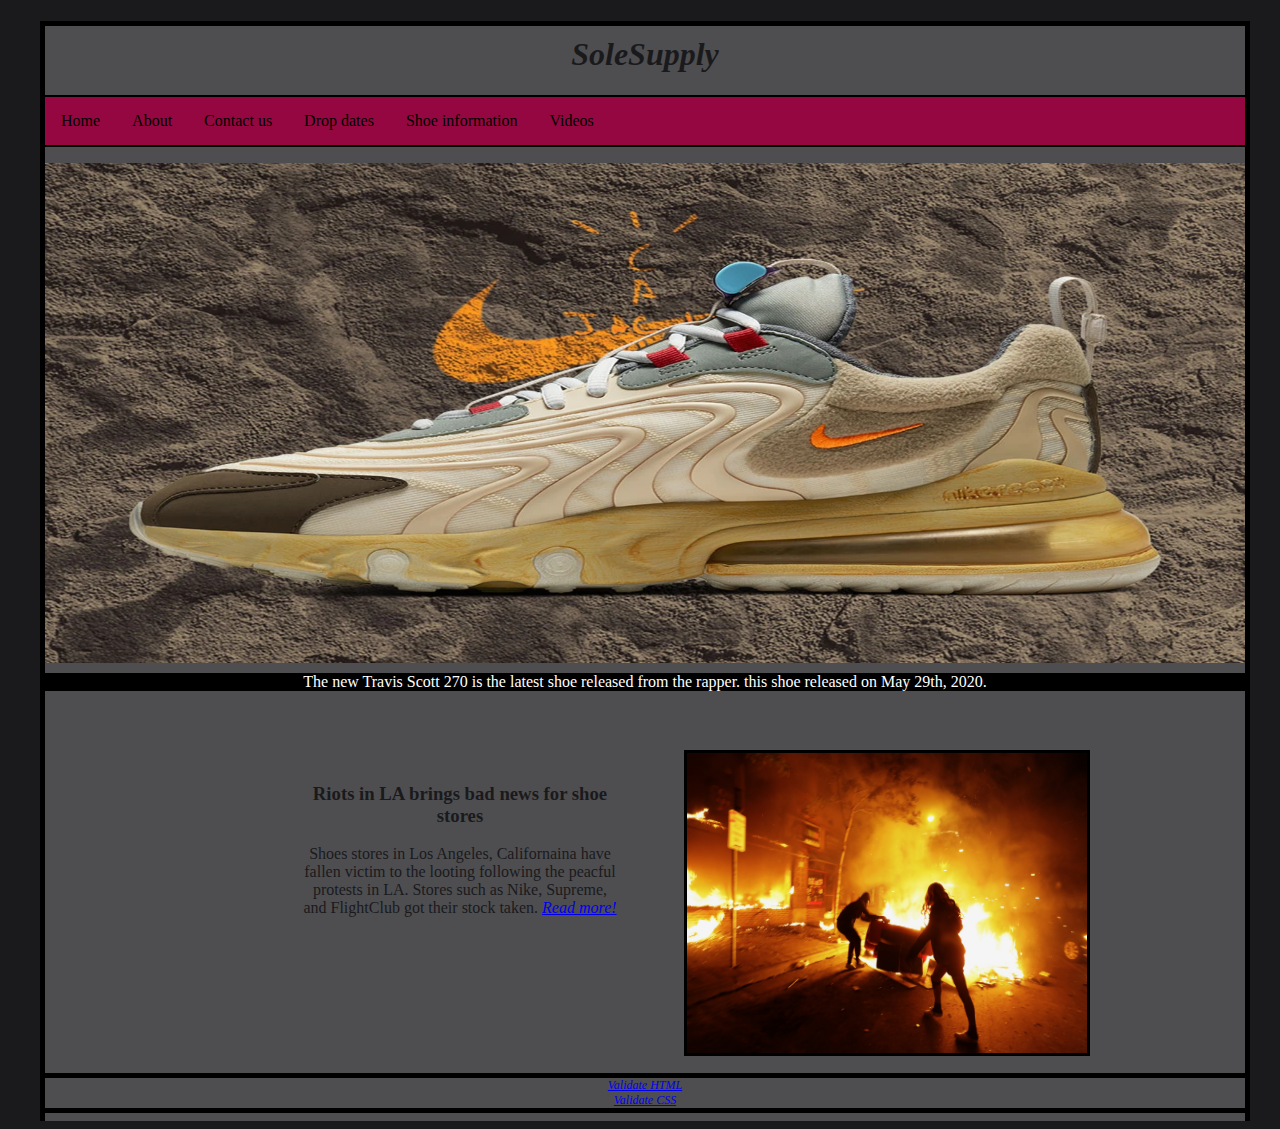
<file: project/Index.html>
<!DOCTYPE html>
<html lang="en">
    <!-- Creation of the header, including the meta, the title, the javascript, and link to the css file -->
    <head>
        <title>SoleSupply</title>
        <meta name="description" content="3135 Project">
        <meta charset="UTF-8">
        <link rel="stylesheet" type="text/css" href="stylesheet.css">
        <script src="jquery-3.5.1.min.js"></script>
    </head>
    <body class="indexBody">
        <header>
            <h1>SoleSupply</h1>
        </header>

        <main>
            <!-- Creation of the navigation bar -->
            <div>
                <ul class="nav"> 
                    <li><a href="Index.html">Home</a></li>
                    <li><a href="About.html">About</a></li>
                    <li><a href="Contact.html">Contact us</a></li> 
                    <li><a href="Drop.html">Drop dates</a></li>
                    <li><a href="Info.html">Shoe information</a></li>
                    <li><a href="Videos.html">Videos</a></li>
                </ul>
            </div>

            <!-- implement slide show with JS -->
            <script src="java.js"></script>
            <div id="slide">
                <div>
                    <img src="./chunkyDunky.jpg" class="picSize" alt="chunkyDunky">
                    <p>
                        This Nike Dunk Low sold out instantly on Tuesday, May 16th.
                        the resell value is currently over $1,200. 
                    </p>
                </div>
                <div>
                    <img src="./travis270.jpeg" class="picSize" alt="travis270s">
                    <p>
                        The new Travis Scott 270 is the latest shoe released from the rapper.
                            this shoe released on May 29th, 2020.
                    </p>
                </div>
            </div>

            <div class="msg"></div>

            <!-- Creation of the top news section -->
            <!-- This section was replaced by the slideshow at the top of the page -->
            
            <div class="homePics">
                <div class="newsPictures"> 
                    <img src="./chunkyDunky.jpg" alt="Shoe" id="newsPicOne">
                    <div class="cap">
                        This Nike Dunk Low sold out instantly on Tuesday, May 16th.
                        the resell value is currently over $1,200. 
                    </div>
                </div>
                <!-- Creation of the second news story along with adding a picture -->
                <div class="newsPictures">  
                    <img src="./travis270.jpeg" alt="TravisShoe" id="newsPicTwo">
                    <div class="cap">
                        The new Travis Scott 270 is the latest shoe released from the rapper.
                        this shoe released on May 29th, 2020.
                    </div>
                </div>
            </div>

            <!-- The above section is hidden, still provi√ded to show the change -->

            <!-- Creating writting text for news stories -->
            <div class="newsStories">
                <div id="text">
                    <h3>Riots in LA brings bad news for shoe stores</h3>
                    <p>
                        Shoes stores in Los Angeles, Californaina have fallen victim to the 
                        looting following the peacful protests in LA. Stores such as Nike, Supreme,
                        and FlightClub got their stock taken.
                        <em><a href="https://www.complex.com/sneakers/2020/05/nike-supreme-flight-club-looted-protests">Read more!</a></em>
                    </p>
                     
                </div> 
                   <!-- Adding the picture of an LA protest to the news story -->
                   <img src="./laProtest.jpeg" id="storyPictureOne" alt="protests"> 
            </div>
        </main>
         <!-- Creation of the footer with validation links -->
        <footer class="indexFooter">
            <a href="https://validator.w3.org/check?uri=referer">Validate HTML</a> <br>
            <a href="https://jigsaw.w3.org/css-validator/check/referer">Validate CSS</a>
        </footer>
    </body>
</html>
</file>
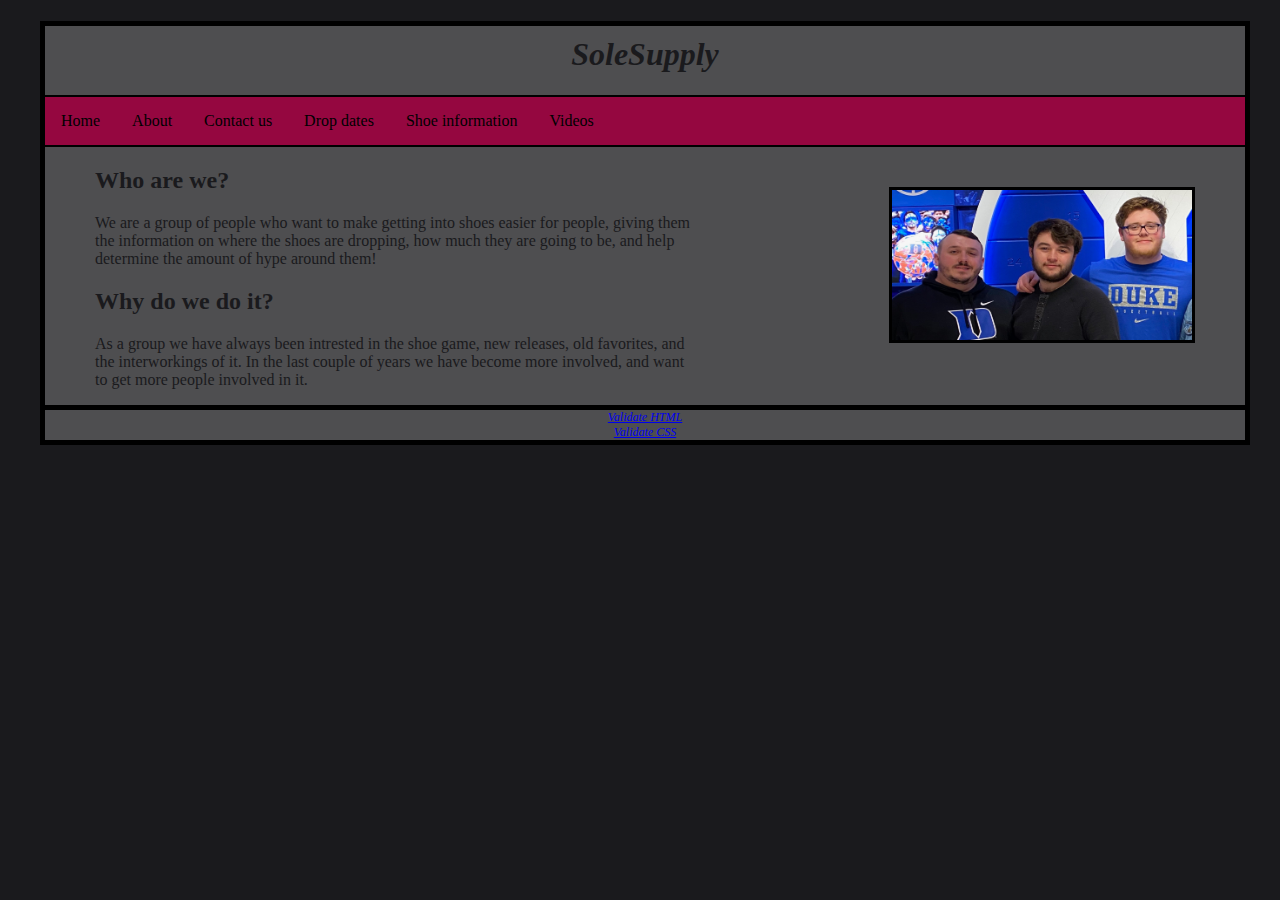
<file: project/About.html>
<!DOCTYPE html>
<html lang="en">
    <!-- Creation of the header, including the meta, the title, and link to the css file -->
    <head>
        <title>SoleSupply</title>
        <meta name="description" content="3135 Project">
        <meta charset="UTF-8">
        <link rel="stylesheet" type="text/css" href="stylesheet.css">
    </head>
    <body>
        <header>
            <h1>SoleSupply</h1> 
        </header>

        <main>
            <!-- Creation of the navigation bar -->
            <div>
                <ul class="nav"> 
                    <li><a href="Index.html">Home</a></li>
                    <li><a href="About.html">About</a></li>
                    <li><a href="Contact.html">Contact us</a></li> 
                    <li><a href="Drop.html">Drop dates</a></li>
                    <li><a href="Info.html">Shoe information</a></li>
                    <li><a href="Videos.html">Videos</a></li>
                </ul>
            </div>
            
            <!-- Description of who the team is that runs the website -->
            <div class="whoDesc">
                <h2>Who are we?</h2>
                <p>
                    We are a group of people who want to make getting into shoes easier for people,
                    giving them the information on where the shoes are dropping, how much they are going
                    to be, and help determine the amount of hype around them!
                </p>
                <img src="./facePicture.jpeg" alt="teamPicture" id="teamPicture">
            </div>

            <!-- Description of why the website is a thing -->
            <div class="whyDesc">
                <h2>Why do we do it?</h2>
                <p>
                    As a group we have always been intrested in the shoe game, new releases, old favorites, and
                    the interworkings of it. In the last couple of years we have become more involved, and want 
                    to get more people involved in it. 
                </p>
            </div>
        </main>
        <!-- Creation of the footer -->
        <footer>
            <a href="https://validator.w3.org/check?uri=referer">Validate HTML</a> <br>
            <a href="https://jigsaw.w3.org/css-validator/check/referer">Validate CSS</a>
        </footer>
    </body>
</html>
</file>
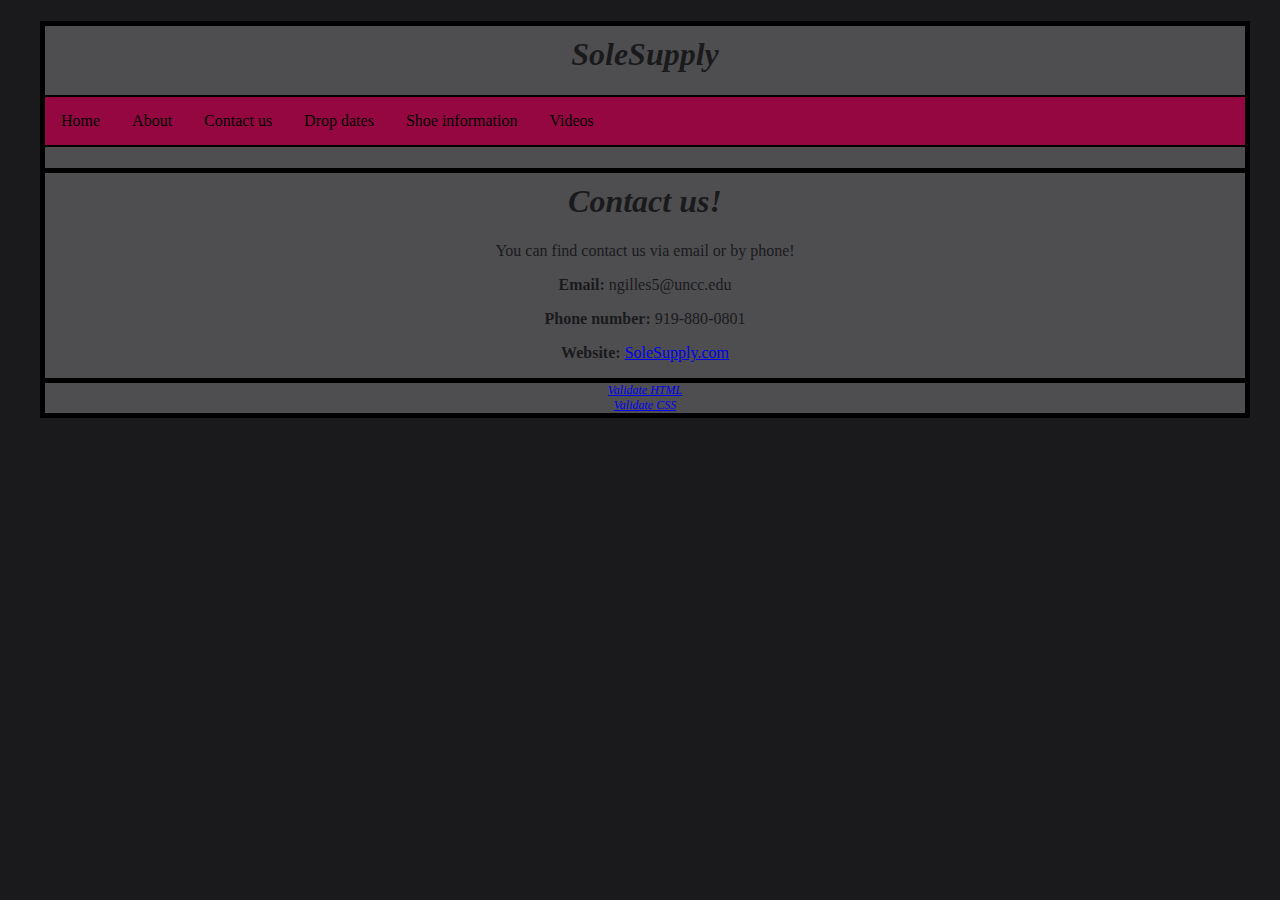
<file: project/Contact.html>
<!DOCTYPE html>
<html lang="en">
    <!-- Creation of the header including, the title, the meta, and the link to the CSS file -->
    <head>
        <title>SoleSupply</title>
        <meta name="description" content="3135 Project">
        <meta charset="UTF-8">
        <link rel="stylesheet" type="text/css" href="stylesheet.css">
    </head>
    <body>
        <header>
            <h1>SoleSupply</h1> 
        </header>

        <main>
            <!-- Creation of the navigation bar -->
            <div>
                <ul class="nav"> 
                    <li><a href="Index.html">Home</a></li>
                    <li><a href="About.html">About</a></li>
                    <li><a href="Contact.html">Contact us</a></li> 
                    <li><a href="Drop.html">Drop dates</a></li>
                    <li><a href="Info.html">Shoe information</a></li>
                    <li><a href="Videos.html">Videos</a></li>
                </ul>
            </div>

            <!-- Creation of the contact card information for the user to 
            be able to contact the teamz -->
            <div id="center">
               <h1>Contact us!</h1>
               <p>You can find contact us via email or by phone!</p>
               <p><span>Email:</span> ngilles5@uncc.edu</p>
               <p><span>Phone number:</span> 919-880-0801</p>
               <p><span>Website:</span> <a href="./Index.html">SoleSupply.com</a></p>
            </div>

        </main>
         <!-- Creation of the footer with validation links -->
        <footer>
            <a href="https://validator.w3.org/check?uri=referer">Validate HTML</a> <br>
            <a href="https://jigsaw.w3.org/css-validator/check/referer">Validate CSS</a>
        </footer>
    </body>
</html>
</file>
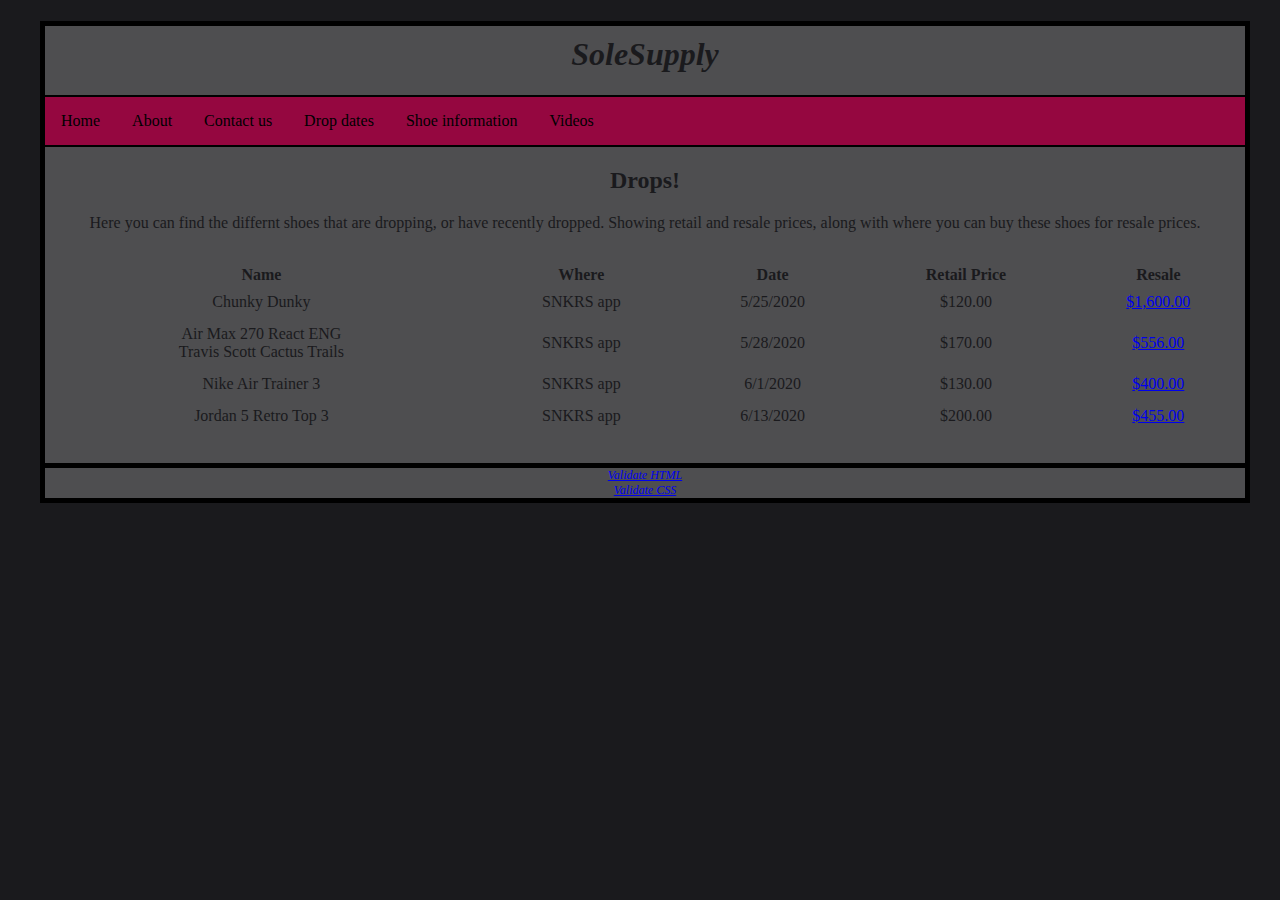
<file: project/Drop.html>
<!DOCTYPE html>
<html lang="en">
    <!-- Creation of the header, including the meta, the title, and link to the css file -->
    <head>
        <title>SoleSupply</title>
        <meta name="description" content="3135 Project">
        <meta charset="UTF-8">
        <link rel="stylesheet" type="text/css" href="stylesheet.css">
        
    </head>
    <body>
        <header>
            <h1>SoleSupply</h1> 
        </header>

        <main>
            <!-- Creation of the navigation bar -->
            <div>
                <ul class="nav"> 
                    <li><a href="Index.html">Home</a></li>
                    <li><a href="About.html">About</a></li>
                    <li><a href="Contact.html">Contact us</a></li> 
                    <li><a href="Drop.html">Drop dates</a></li>
                    <li><a href="Info.html">Shoe information</a></li>
                    <li><a href="Videos.html">Videos</a></li>
                </ul>
            </div>
            <!-- Creation of the table description -->
            <div id="dropsText">
                <h2>Drops!</h2>
                <p>
                    Here you can find the differnt shoes that are dropping, or have recently
                    dropped. Showing retail and resale prices, along with where you can buy 
                    these shoes for resale prices.
                </p>
            </div>

            <!-- Creation of the table showing the release dates of shoes -->
            <div class="dropTable">
                <table id="drops">
                    <!-- Creation of the table headers -->
                    <tr>
                        <th>Name</th>
                        <th>Where</th>
                        <th>Date</th>
                        <th>Retail Price</th>
                        <th>Resale</th>
                    </tr>
                    <!-- First shoe -->
                    <tr>
                        <td>Chunky Dunky</td>
                        <td>SNKRS app</td>
                        <td>5/25/2020</td>
                        <td>$120.00</td>
                        <td><a href="https://stockx.com/nike-sb-dunk-low-ben-jerrys-chunky-dunky">$1,600.00</a></td>
                    </tr>
                    <!-- Second shoe -->
                    <tr>
                        <td>Air Max 270 React ENG<br> Travis Scott Cactus Trails</td>
                        <td>SNKRS app</td>
                        <td>5/28/2020</td>
                        <td>$170.00</td>
                        <td><a href="https://stockx.com/nike-air-max-270-react-travis-scott">$556.00</a></td>
                    </tr>
                    <!-- Third shoe -->
                    <tr>
                        <td>Nike Air Trainer 3</td>
                        <td>SNKRS app</td>
                        <td>6/1/2020</td>
                        <td>$130.00</td>
                        <td><a href="https://stockx.com/nike-air-trainer-3-viotech-2020">$400.00</a></td>
                    </tr>
                    <!-- Fourth shoe -->
                    <tr>
                        <td>Jordan 5 Retro Top 3</td>
                        <td>SNKRS app</td>
                        <td>6/13/2020</td>
                        <td>$200.00</td>
                        <td><a href="https://stockx.com/air-jordan-5-retro-top-3">$455.00</a></td>
                    </tr>
                </table>
            </div>
        </main>
        <!-- Creation of the footer with validation links -->
        <footer>
            <a href="https://validator.w3.org/check?uri=referer">Validate HTML</a> <br>
            <a href="https://jigsaw.w3.org/css-validator/check/referer">Validate CSS</a>
        </footer>
    </body>
</html>
</file>
<file: project/stylesheet.css>
:root {
    background-color: #1A1A1D; 
    font-family:"Segoe UI", "Helvetica Neue";
    color: #1A1A1D;
}

body, html {
    height: fit-content;
    font-size: 16px;
    background-color: #4E4E50;
    width: 1200px;
    margin-left: auto; 
    margin-right: auto;

}

body {
    border-right: solid black 5px;
    border-left: solid black 5px;
}

.indexBody {
    height: 1100px;
}

.indexFooter {
    top: 910px;
}

h1 {
    font-style: italic;
    text-align: center;
    border-top: 5px solid black; 
    padding-top: 10px;
    height: 75%;
}

li a {
    display: block;
    color: black;
    text-align: center;
    padding: 15px 16px;
    text-decoration: none;
}

li a:hover{
    color: darkgrey;
}

li{
    float: left;
}

.nav {
    list-style-type: none;
    margin-left: auto;
    margin-right: auto; 
    padding: 0;
    overflow: hidden;
    background-color:#950740;
    width: 1200px;
    border-top: 2px solid black;
    border-bottom: 2px solid black;
    
}

.newsPictures, #newsPic, #newsPicTwo {
    position: relative; 
    width: 1200px;
    height: 630px; 
    margin-left: auto;
    margin-right: auto;
    /*border:1px solid black;*/
    padding-top: 2%;
    
}

.homePics {
    width: 1200px; 
    height: 100%;
    display: none;
}

.whoDesc {
    width: 50%; 
    position: relative;
    left: 50px;
}

.whyDesc {
    width: 50%;
    position: relative;
    left: 50px;
}

#newsInfo {
    width: 1200px;
    height: 50px;
    background-color: rgb(107, 107, 107);
    text-align: center;
}

footer {
    text-align: center;
    font-style: italic;
	font-size: 12px;
    position: relative;
    width: 1200px;
    bottom: -100%;
    border-top: 5px solid black;
    border-bottom: 5px solid black;
}

.cap {
    color: #f2f2f2;
    font-size: 15px;
    background-color: black;
    padding: 0px ;
    position: absolute;
    bottom: 8px;
    width: 1200px;
    text-align: center;
  }

  .newsStories, #text {
    position: absolute;
    text-align: center;
    width: 50%;
    top: 350px; 
    left: 150px;
    
    padding-bottom: 10%;
    padding-top: 10%;
  }

  .dropTable {
      padding-bottom: 30px;
      padding-top: 15px;
  }

  #drops {
      width: 100%;
      text-align: center;
      position: relative;
      margin-right: auto; 
      margin-left: auto;
  }
  
  #drops td{
      padding-bottom: 6px;
      padding-top: 6px;
  }

  span {
      font-weight: bold;
  }

  #teamPicture {
      height: 150px;
      width: 300px; 
      position: absolute;
      right: -500px;  
      bottom: -75px; 
      border: solid black 3px;
  }

  #storyPictureOne {
      border: solid 3px black;
      position: absolute ;
      height: 300px; 
      width: 400px;
      top: 400px;
      right: -300px;
  }

  .picSize {
      height: 500px;
      width: 1200px;
  }

  #center {
      text-align: center;
  }

  #dropsText {
      text-align: center;
  }

  #slide {
    position: absolute;
    width: 1200px;
    height: 600px;
  }
  
  #slide > div {
    position: absolute;
    
  }

  #slide p { 
    position: relative;
    color: white;
    background-color: black;
    text-align: center;
    top: -10px;
  }
</file>
